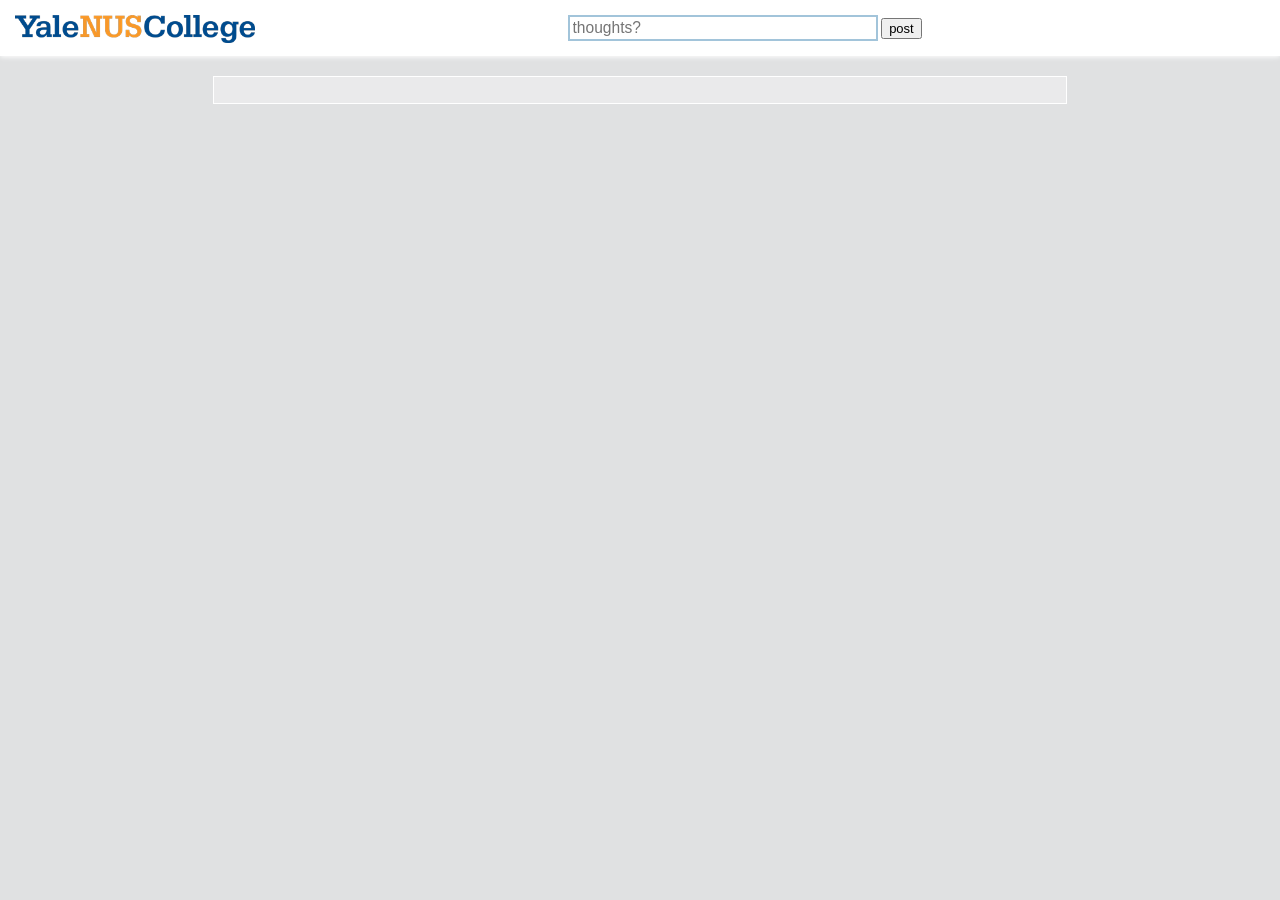
<file: task.html>
<!DOCTYPE HTML >
<html>
<head>
	<title>Yale-NUS College</title>
	<link rel="stylesheet" type="text/css" href="normalize.css" />
	<link rel="stylesheet" type="text/css" href="styles.css" />
</head>
<body>

	<div id="header">
		<div id="logo">
			<img src="images/logo.png" alt="yale-nus college"/>
		</div>	
		<div id="search">
			<form method="get">
				<input  type="text" name="post" placeholder="thoughts?"/>
				<input  type="button" value="post">
			</form>
		</div>
		<br>
	</div>
	
	<div id="page">
	</div>

</body>
</html>
</file>
<file: styles.css>
/*
 * base styles 
 * 
 */

html{
	height: 100%;
}

body{
	background-color: #e0e1e2;
	filter: progid:DXImageTransform.Microsoft.gradient( startColorstr='#a7c7dc', endColorstr='#85b2d3',GradientType=0 ); /* IE6-9 */

	
	font-size: 13px;
	min-width: 800px;
	
}

br{
	clear: left;
}


#header{
	background: #ffffff;
	padding: 15px 15px 10px;
	box-shadow: 0px 1px 5px #fff;
}


/*logo in header*/
#logo{
	display: inline-block;
	float: left;
}

#logo img {
	width: 240px;
}

/*search in header*/

#search{

	display: inline;
    float: left;
    left: 50%;
    margin-left: -25%;
    position: relative;
    width: 500px;
}
#search input[name="post"]{
	width: 300px;
	padding: 2px 3px;
	border: 2px solid #A2C4DA;
	font-size: 1.2em;
}

#search button{
	padding: 4px;
	vertical-align: top;
	font-weight: bold;
	text-shadow: 1px 1px 1px #fff;
	border: 1px solid #6FD6F7;
}



/*page content*/

#page{
	width: 800px;
	
background: rgba( 255, 255, 255, 0.3 );
	border: 1px solid #ffffff;
	margin: 20px auto 0px;
	padding: 1em 2em;
}

.rand1{
	
}
.rand2{
	
}
.rand3{
	
}
</file>
